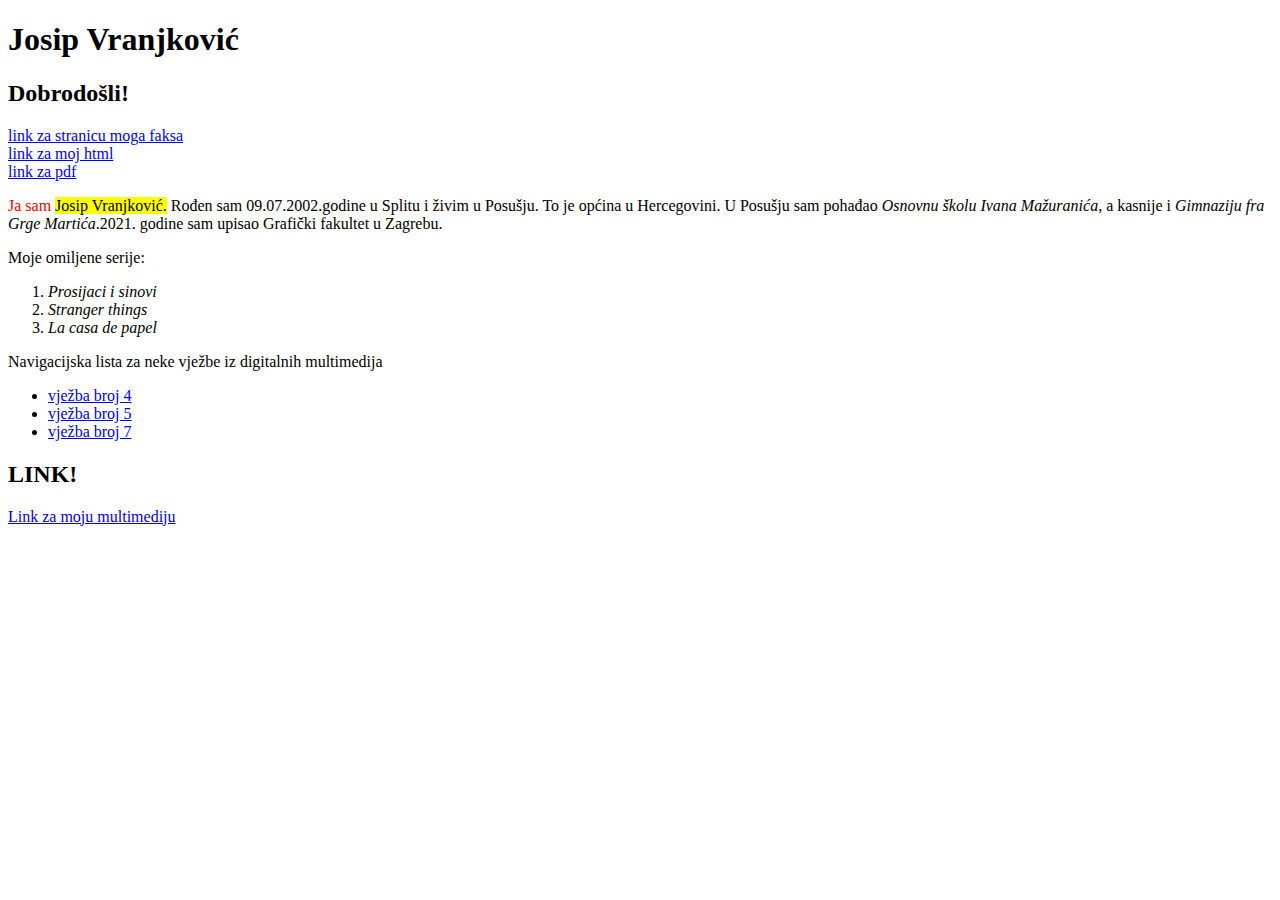
<file: index.html>
<!DOCTYPE html>
<html>
<head>
<title> Josip Vranjković - moj html dokument </title>
</head>
<body>
<h1>Josip Vranjković</h1>
 <h2>Dobrodošli!</h2>
<a href="https://www.grf.unizg.hr/">link za stranicu moga faksa</a><br/>
 <a href="index.html">link za moj html</a><br/>
<a href="josipvr/jv1.pdf"> link za pdf</a>
 <p class="paragraf_2"><span style=color:red;>Ja sam <mark>Josip Vranjković.<mark></span> Rođen
sam 09.07.2002.godine u Splitu i živim u Posušju. To je općina u Hercegovini. U Posušju sam pohađao <i>Osnovnu školu Ivana Mažuranića</i>, a
kasnije i <i>Gimnaziju fra Grge Martića</i>.2021. godine sam upisao Grafički
fakultet u Zagrebu.</p>
<div class="novi_blok">
<p>Moje omiljene serije:</p>
<ol>
<li> <i>Prosijaci i sinovi</i></li>
<li> <i>Stranger things</i></li>
<li> <i>La casa de papel</i></li>
</ol>
<nav>
<p>Navigacijska lista za neke vježbe iz digitalnih multimedija</p>
<ul>
<li><a href="josipvr/jv4.pdf"> vježba broj 4</a></li>
<li><a href="josipvr/jv5.jpg"> vježba broj 5</a></li>
<li><a href="josipvr/jv7.jpg"> vježba broj 7</a></li>
</ul>
</nav>
</div>
<h2>LINK!</h2>
<a href="moja multimedija.html">Link za moju multimediju</a>
</body>
</html>
</file>
